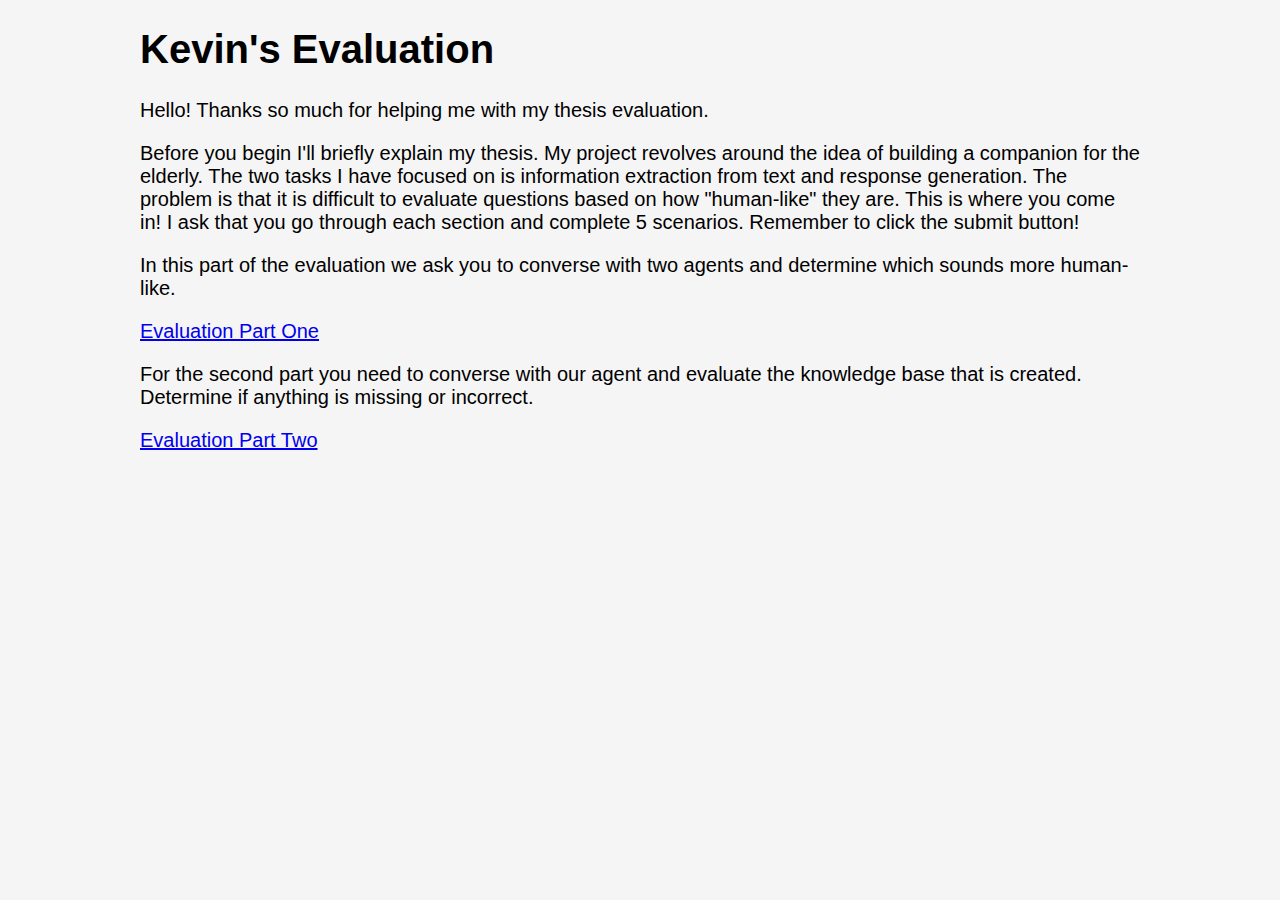
<file: evaluate/index.html>
<!DOCTYPE html>

<html>
    <head>
        <title>Question Evaluation</title>
        <link rel="stylesheet" media="screen" href="../stylesheets/evaluate.css">
        <link rel="stylesheet" media="screen" href="../stylesheets/questions.css">
        <link rel="shortcut icon" type="image/png" href="../images/favicon.png">
        <script src="../javascripts/jquery-1.7.1.min.js"></script>
        <meta charset = utf-8 />
    </head>
	<body>
	
		<style>
		#content {
			margin: 0 auto;
			width: 1000px;
			font-size:  20px;
		}
		</style>
		<div id="wrapper">		
			<div id="content">
				<h1>Kevin's Evaluation</h1>

				<p>Hello! Thanks so much for helping me with my thesis evaluation.</p>
				<p>Before you begin I'll briefly explain my thesis.  My project revolves around the idea of building a companion for the elderly.  The two tasks I have focused on is information extraction from text and response generation.  The problem is that it is difficult to evaluate questions based on how "human-like" they are.  This is where you come in!  I ask that you go through each section and complete 5 scenarios.  Remember to click the submit button!</p>
				
                <p>In this part of the evaluation we ask you to converse with two agents and determine which sounds more human-like.</p>	
				<p><a href="partone/partone.html">Evaluation Part One</a></p>

                <p>For the second part you need to converse with our agent and evaluate the knowledge base that is created.  Determine if anything is missing or incorrect.</p>
				<p><a href="parttwo/parttwo.html">Evaluation Part Two</a></p>
			</div>
		</div>
	</body>
</html>
</file>
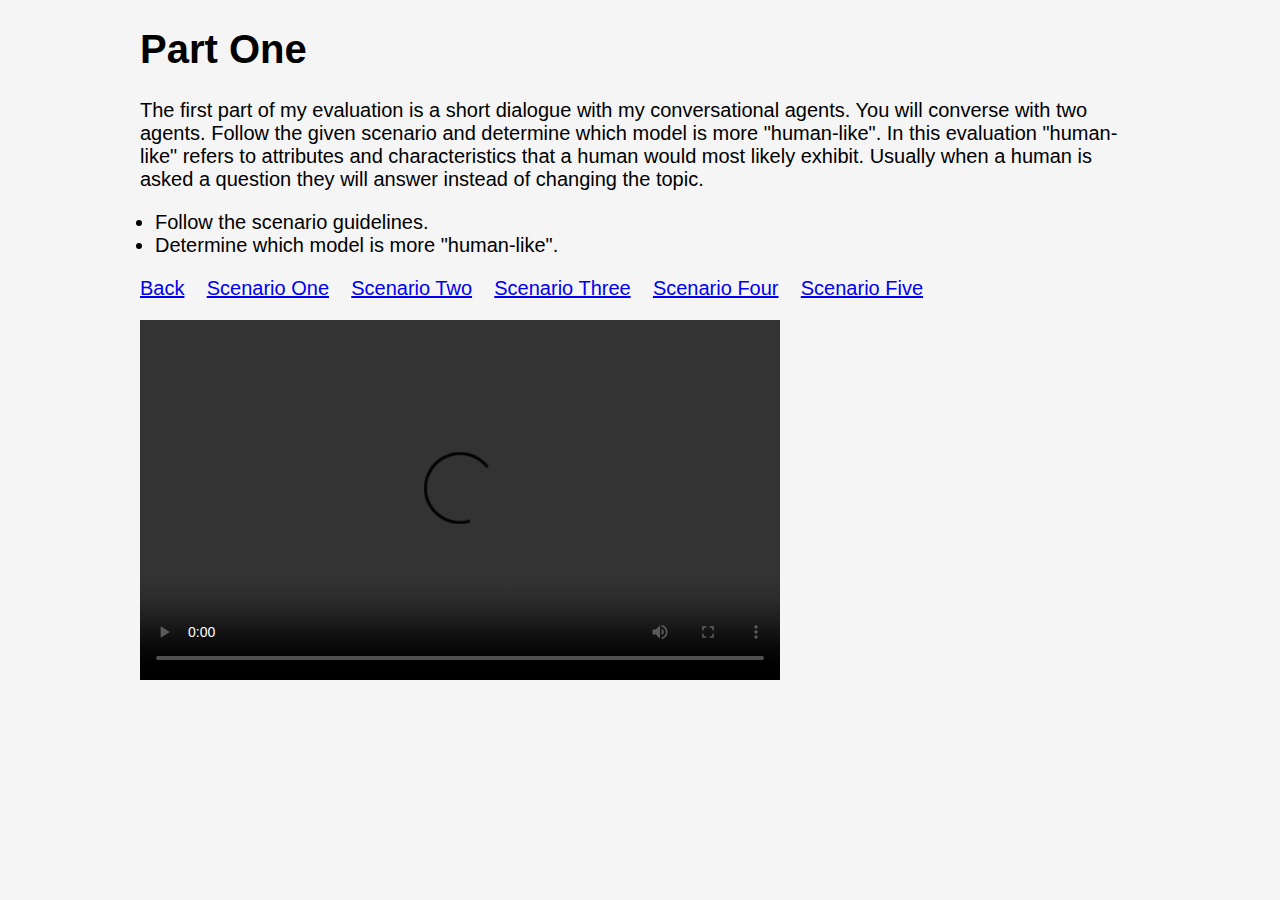
<file: evaluate/partone/partone.html>
<!DOCTYPE html>

<html>
    <head>
        <title>Question Evaluation</title>
        <link rel="stylesheet" media="screen" href="../../stylesheets/evaluate.css">
        <link rel="shortcut icon" type="image/png" href="../images/favicon.png">
        <script src="../../javascripts/jquery-1.7.1.min.js"></script>
        <meta charset = utf-8 />
    </head>
	<body>
	
		<style>
		#content {
			margin: 0 auto;
			width: 1000px;
			font-size:  20px;
		}
		</style>
		<div id="wrapper">
			<div id="content">
				<h1>Part One</h1>
				
				<p>The first part of my evaluation is a short dialogue with my conversational agents.  You will converse with two agents.  Follow the given scenario and determine which model is more "human-like".  In this evaluation "human-like" refers to attributes and characteristics that a human would most likely exhibit.  Usually when a human is asked a question they will answer instead of changing the topic.</p>
					
				<ul>
					<li>Follow the scenario guidelines.</li>
					<li>Determine which model is more "human-like".</li>
				</ul>
				
				<p>
                    <a href="../index.html">Back</a>&nbsp;&nbsp;&nbsp;
                    <a href="scenario1.jsp">Scenario One</a>&nbsp;&nbsp;&nbsp;
				    <a href="scenario2.jsp">Scenario Two</a>&nbsp;&nbsp;&nbsp;
				    <a href="scenario3.jsp">Scenario Three</a>&nbsp;&nbsp;&nbsp;
				    <a href="scenario4.jsp">Scenario Four</a>&nbsp;&nbsp;&nbsp;
				    <a href="scenario5.jsp">Scenario Five</a>&nbsp;&nbsp;&nbsp;
				</p>

				<video width="640" height="360" controls id="video-player">
					<source src="partone.ogv" type='video/ogg; codecs="theora, vorbis"'> 
				</video>
			</div>
		</div>
	</body>
</html>
</file>
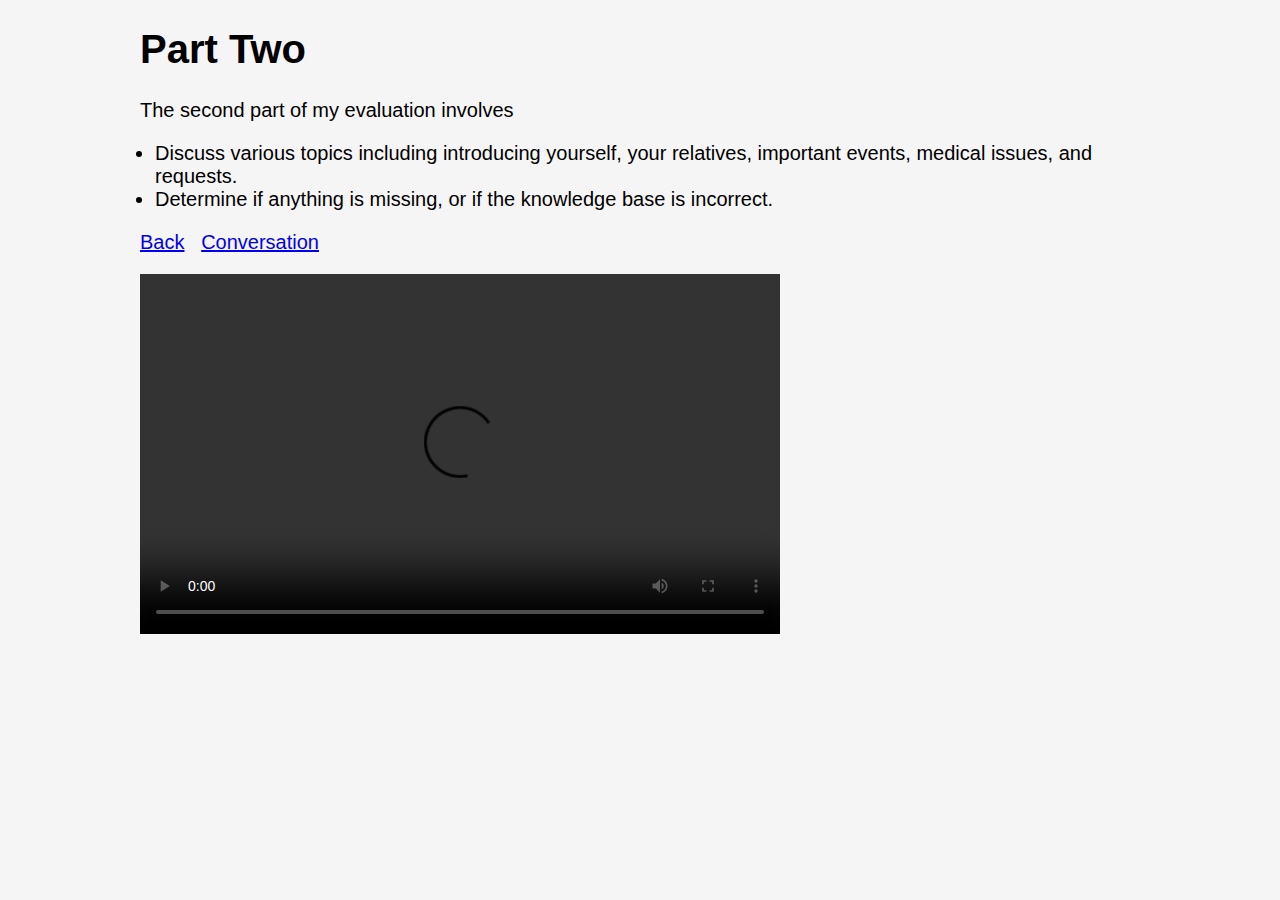
<file: evaluate/parttwo/parttwo.html>
<!DOCTYPE html>

<html>
    <head>
        <title>Question Evaluation</title>
        <link rel="stylesheet" media="screen" href="../../stylesheets/evaluate.css">
        <link rel="shortcut icon" type="image/png" href="../../images/favicon.png">
        <script src="../../javascripts/jquery-1.7.1.min.js"></script>
        <meta charset = utf-8 />
    </head>
	<body>
	
		<style>
		#content {
			margin: 0 auto;
			width: 1000px;
			font-size:  20px;
		}
		</style>
		<div id="wrapper">		
			<div id="content">
				<h1>Part Two</h1>

				<p>The second part of my evaluation involves </p>
					
				<ul>
					<li>Discuss various topics including introducing yourself, your relatives, important events, medical issues, and requests.</li>
					<li>Determine if anything is missing, or if the knowledge base is incorrect.</li>
				</ul>
				
				<p><a href="../index.html">Back</a>&nbsp;&nbsp;&nbsp;<a href="conversation.jsp">Conversation</a></p>

				<video width="640" height="360" controls id="video-player">
					<source src="parttwo.ogv" type='video/ogg; codecs="theora, vorbis"'> 
				</video>
			</div>
		</div>
	</body>
</html>
</file>
<file: stylesheets/evaluate.css>
body {
	background-color: #F5F5F5;
	font-family: Arial, Helvetica, sans-serif;
}

#model-a-input {
	border: 1px solid black;
	border-radius:5px;
	border-bottom-right-radius:0;
	border-top-right-radius:0;
	background: #ddd;
	padding: 5px;
	position: absolute;
	width: 465px;
    background-repeat: no-repeat;
    text-indent: 15px;
    height: 30px;
    box-shadow: inset 0 0 2px #000000;
}

#model-a-button {
	border: 1px solid black;
	position: absolute;
	width: 45px;
	height: 42px;
	box-shadow: inset 0 0 2px #000000;
	border-bottom-right-radius:5px;
	border-top-right-radius:5px;
	background-image: url(../images/chat-search.png);
	bottom: 5px;
}

#model-b-input {
	border: 1px solid black;
	border-radius:5px;
	border-bottom-right-radius:0;
	border-top-right-radius:0;
	background: #ddd;
	padding: 5px;
	position: absolute;
	width: 465px;
    background-repeat: no-repeat;
    text-indent: 15px;
    height: 30px;
    box-shadow: inset 0 0 2px #000000;
}

#model-b-button {
	border: 1px solid black;
	position: absolute;
	width: 45px;
	height: 42px;
	box-shadow: inset 0 0 2px #000000;
	border-bottom-right-radius:5px;
	border-top-right-radius:5px;
	background-image: url(../images/chat-search.png);
}

input[type="text"], input[type="password"], textarea, select { 
    outline: none;
}

#model-a {
	background-color: #fff;
	height: 500px;
	position: absolute;
	-moz-box-shadow:    inset 0 0 5px #333;
    -webkit-box-shadow: inset 0 0 5px #333;
    box-shadow:         inset 0 0 5px #333;
    padding: 10px;
    border-radius:5px;
    overflow-y: auto;
}

#model-a-header {
	background-color: #555;
	color: whitesmoke;
	height: 50px;
}

#model-b {
	background-color: #fff;
	height: 500px;
	position: absolute;
	-moz-box-shadow:    inset 0 0 5px #333;
    -webkit-box-shadow: inset 0 0 5px #333;
    box-shadow:         inset 0 0 5px #333;
    padding: 10px;
    border-radius:5px;
    overflow-y: auto;
}

#model-b-header {
	background-color: #555;
	color: whitesmoke;
	height: 50px;
}

#submit-result {
	position: absolute;
	bottom:10px;
}

.title {
	color:red;
	font-style:italic;
}

.desc {
	color: #aaa;
	font-style:italic;
	font-size: 16px;
}

#thumbs {
	width: 800px;
	margin: 0 auto;
	border-spacing: 10px;
}

.scenario-thumb {
	width: 200px;
	height: 250px;
	border-radius:5px;
	border: 1px solid #656565;

	margin-right: 10px;
	-moz-box-shadow:    inset 0 0 5px #333;
    -webkit-box-shadow: inset 0 0 5px #333;
    box-shadow:         inset 0 0 5px #333;
    font-size: 54px;
    text-align: center;
    vertical-align: middle;
    display: table-cell;
    color: #656565;
  
}

.scenario-thumb:hover {
	cursor: pointer;
	border: 1px solid black;
	color: black;
	-moz-box-shadow:    inset 0 0 5px #000;
    -webkit-box-shadow: inset 0 0 5px #000;
    box-shadow:         inset 0 0 5px #000;	
}

.odd {
	color: #333;
}

.even {
	color: #222;
}

.ana-button {
	width: 100px;
}

#evaluation {
    position: absolute;
    bottom: 0;
    left: 0;
    background-color: #555;
    width: 100%;
    color: white;
}

#submit-text {
	width: 500px;
}

#evaluation th {
	border: none;
}

#evaluation td, th {
    padding: 10px;
}


/*****************************************************************************

Knowledge Base

*****************************************************************************/

#cy {
    position: absolute;
    left: 0;
    top: 0;
}

#mask {
    display: none;
    position: absolute;
    background-color: rgba(0, 0, 0, 0.8);
    z-index: 999;
    top: 0;
    left: 0;
}

#popup {
    position: absolute;
    background-color: rgba(255, 255, 255, 1);
    z-index:9999;
    -webkit-border-radius: 10px;
    -moz-box-shadow: 0px 0px 25px #000;
    -webkit-box-shadow: 0px 0px 25px #000;
    box-shadow: 0px 0px 25px #000;
}

#close {
    position: absolute;
    top: -25px;
    right: -25px;
}

#close:hover {
    cursor: pointer;
}

#load {
    position: absolute;
    bottom: 5px;
    left: 5px;
}

#events {
    position: absolute;
    top: 10px;
    right: 10px;
    border: 1px solid black;
    border-collapse: collapse;
    width: 480px;
}

#events td, th {
    border: 1px solid black;
    padding: 10px;
}


/*********************
poopup
**********************/

#events-div {
    height: 200px;
    max-height: 200px;
    overflow-y: auto;
    position: absolute;
    top: 0px;
    right: 15px;
}

.table-title {
    font-family: "Lucida Sans Unicode","Lucida Grande",Sans-Serif;
    font-size: 16px;
    margin: 10px;
    color: #003399;
}

#event {
    background: none repeat scroll 0 0 #FFFFFF;
    border-collapse: collapse;
    font-family: "Lucida Sans Unicode","Lucida Grande",Sans-Serif;
    font-size: 12px;
    margin: 20px;
    margin-top: 5px;
    text-align: left;
    width: 95%;
}

#event td {
    border-bottom: 1px solid #CCCCCC;
    color: #666699;
    padding: 6px 8px;
}

#event th {
    border: none;
    border-bottom: 2px solid #6678B1;
    color: #003399;
    font-size: 14px;
    font-weight: normal;
    padding: 10px 8px;
}

#medical-div {
    height: 200px;
    max-height: 200px;
    overflow-y: auto;
    position: absolute;
    top: 200px;
    right: 15px;
}

#medcl {
    background: none repeat scroll 0 0 #FFFFFF;
    border-collapse: collapse;
    font-family: "Lucida Sans Unicode","Lucida Grande",Sans-Serif;
    font-size: 12px;
    margin: 20px;
    margin-top: 5px;
    text-align: left;
    width: 95%;
}

#medcl td {
    border-bottom: 1px solid #CCCCCC;
    color: #666699;
    padding: 6px 8px;
}

#medcl th {
    border: none;
    border-bottom: 2px solid #6678B1;
    color: #003399;
    font-size: 14px;
    font-weight: normal;
    padding: 10px 8px;
}

#daily-div {
	height: 200px;
    max-height: 200px;
    overflow-y: auto;
    position: absolute;
    top: 400px;
    right: 15px;
}

#daily {
    background: none repeat scroll 0 0 #FFFFFF;
    border-collapse: collapse;
    font-family: "Lucida Sans Unicode","Lucida Grande",Sans-Serif;
    font-size: 12px;
    margin: 20px;
    margin-top: 5px;
    text-align: left;
    width: 95%;
}

#daily td {
    border-bottom: 1px solid #CCCCCC;
    color: #666699;
    padding: 6px 8px;
}

#daily th {
    border: none;
    border-bottom: 2px solid #6678B1;
    color: #003399;
    font-size: 14px;
    font-weight: normal;
    padding: 10px 8px;
}

#loading {
    position: absolute;
    top: 0;
    left: 0;
    display: none;
    z-index:9999;
    background-color: rgba(0, 0, 0, 0.8);
}

#loading-gif {
    position: absolute;
}

#topics {
    position: absolute;
    background: #ddd;
    padding: 10px;
    font-size: 10px;
}

ul {
    padding-left: 15px;
}
</file>
<file: stylesheets/questions.css>
body {
	padding: 0;
	margin: 0;
}

#dialogue {
	background-color: #fff;
	height: 300px;
	position: absolute;
	top: 150px;
	-moz-box-shadow:    inset 0 0 5px #333;
    -webkit-box-shadow: inset 0 0 5px #333;
    box-shadow:         inset 0 0 5px #333;
    padding: 10px;d
    border-radius:5px;
}

#dialogue-header {
	background-color: #555;
	color: whitesmoke;
	height: 50px;
}

#dialogue-body {
	height: 250px;
	overflow-y: auto;
}

#questions {
	background-color: #fff;
	height: 250px;
	position: absolute;
	top: 500px;
	-moz-box-shadow:    inset 0 0 5px #333;
    -webkit-box-shadow: inset 0 0 5px #333;
    box-shadow:         inset 0 0 5px #333;
    padding: 10px;
    border-radius:5px;
}

#questions-header {
	background-color: #555;
	color: whitesmoke;
	height: 50px;
}

#questions-body {
	height: 200px;
	overflow-y: auto;
}

#question-table td {
	padding: 5px;
}

#toolbar {
	margin:0;
	height: 50px;
	background-color: white;
}

#next-button {
	position:absolute;
	top: 60px;
}

#home-button {
	position:absolute;
	top: 60px;
}
</file>
